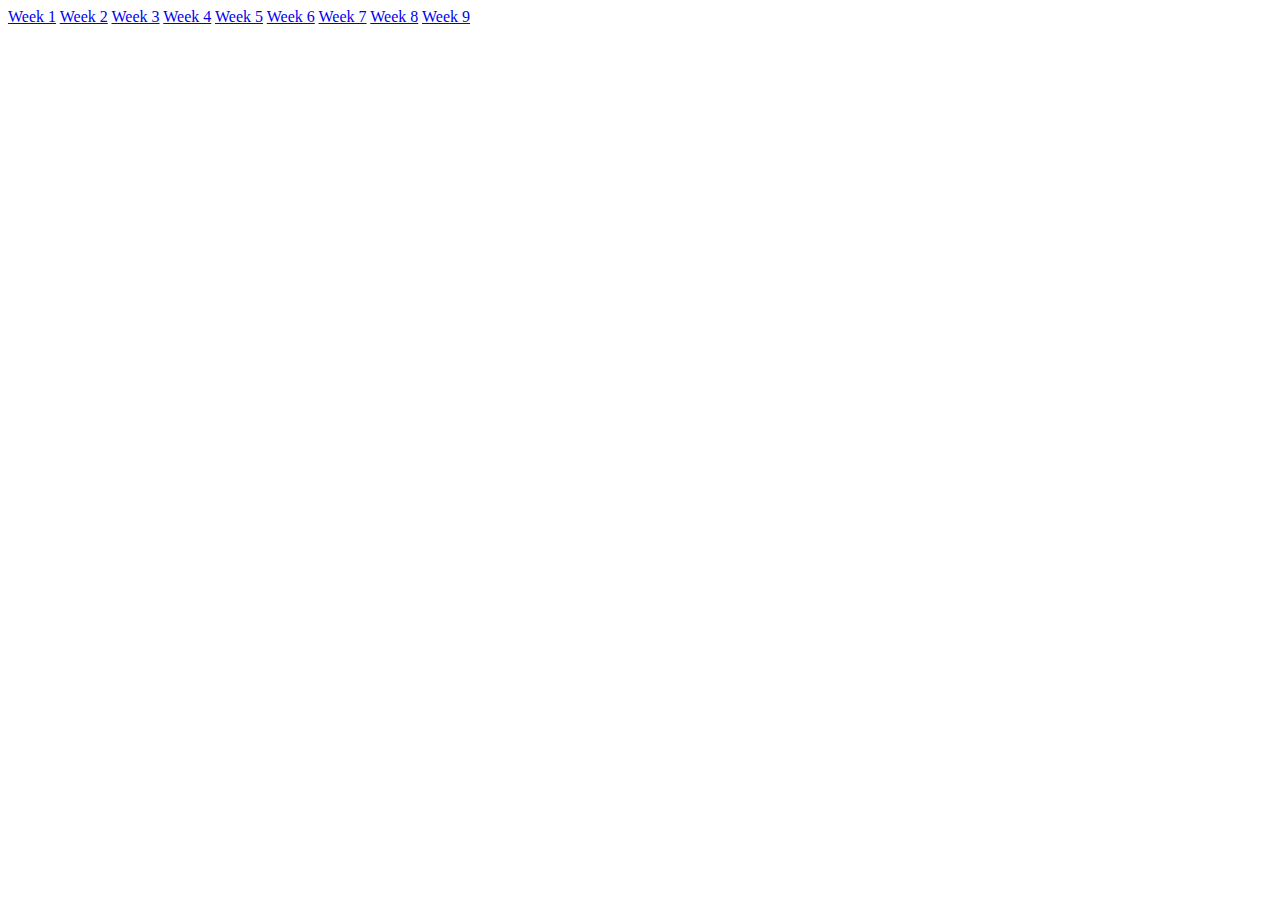
<file: index.html>
<!DOCTYPE HTML>
<html>
<body>
	<main>
		<a href = 'Week1.html'>Week 1</a>
		<a href = 'week2.html'>Week 2</a>
		<a href = 'week3.html'>Week 3</a>
		<a href = 'week4.html'>Week 4</a>
		<a href = 'week5.html'>Week 5</a>
		<a href = '#'>Week 6</a>
		<a href = '#'>Week 7</a>
		<a href = '#'>Week 8</a>
		<a href = '#'>Week 9</a>
	</main>
</body>
</html>
</file>
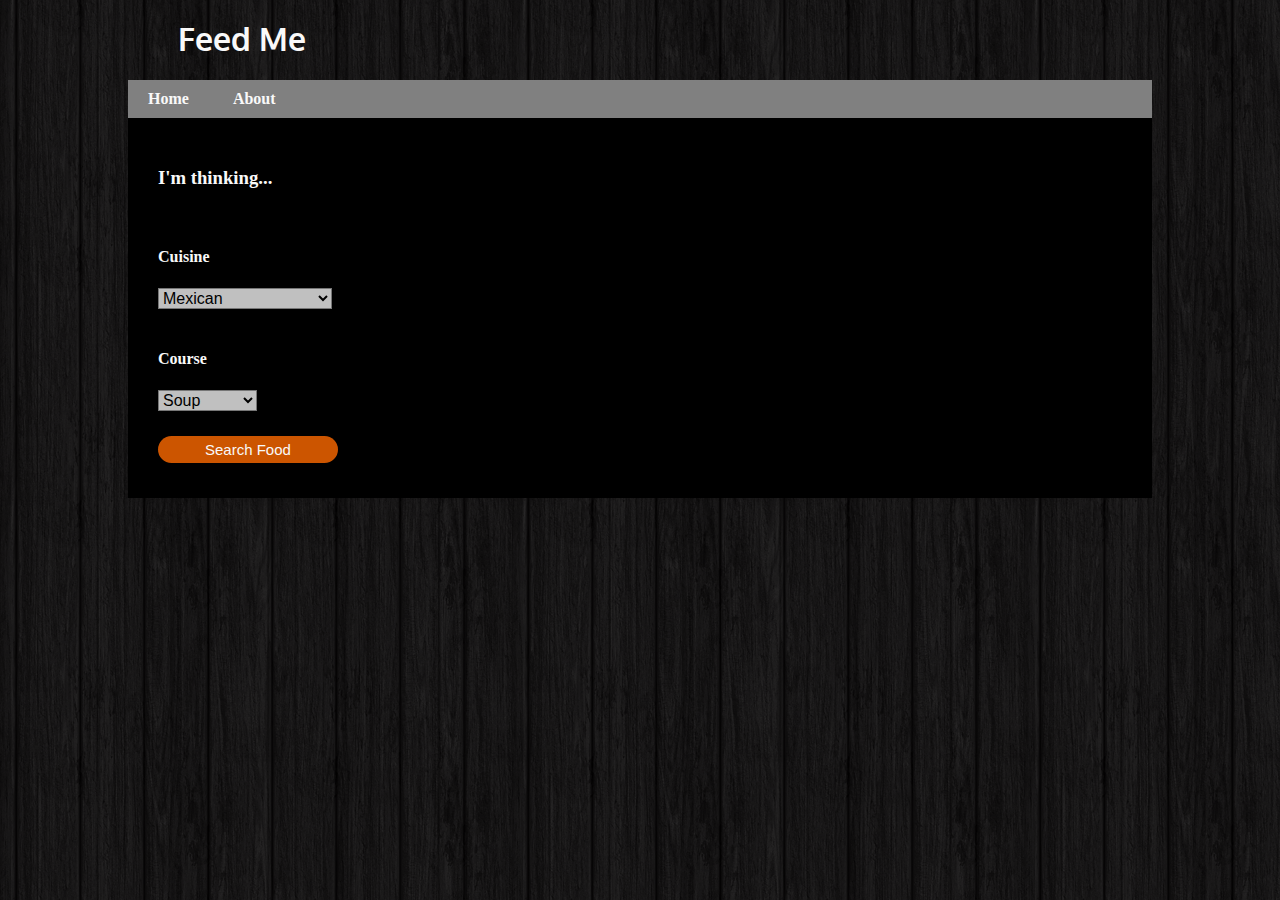
<file: feedMe/index.html>
<!DOCTYPE html>
<html lang="en-US">
<head>
    <link rel="stylesheet" type="text/css" href="css/main.css">
    <link rel="stylesheet" type="text/css" href="css/large.css">
    <link rel="stylesheet" type="text/css" href="css/medium.css">
    <link rel="stylesheet" type="text/css" href="css/normalize.css">
    <meta name="viewport" content="width=device-width" />
    <link href="https://fonts.googleapis.com/css?family=Old+Standard+TT|Oxygen" rel="stylesheet">
</head>
<body>
    <header>
        <div class='pagehead'>
            <button class="hamburger" onclick="hamburgermenu()">&#9776;</button>
            <h1 class='logo'>Feed Me</h1>
        </div>
        <div class="topnav" id="topnavbar">
            <nav class="navbar">
                <ul> 
                    <li class="navigation"><a href="#">Home</a></li>
                    <li class="navigation"><a href="#">About</a></li>
                </ul>
            </nav>
        </div>
    </header>
    <main>
        <div class='title'><h3>I'm thinking...</h3></div>
        <div class = 'container'>
            <div>
                <div class='choice'>
                    <div><h4>Cuisine</h4></div>
                    <select id='cuisine' class='dropd'>
                        <option value="mexican">Mexican</option>
                        <option value="italian">Italian</option>
                        <option value="indian">Indian</option>
                        <option value="chinese">Chinese</option>
                        <option value="american">American</option>
                        <option value="southern & soul food">Southern / Soul Food</option>
                        <option value="greek">Greek</option>
                    </select>
                </div>
                <div class='choice'>
                    <div><h4>Course</h4></div>
                    <select id='course' class='dropd'>
                        <option value="soup">Soup</option>
                        <option value="salad">Salad</option>
                        <option value="main dishs">Main dish</option>
                        <option value="breads">Breads</option>
                        <option value="dessert">Dessert</option>
                        <option value="beverages">Beverages</option>
                    </select>
                </div>
                
                <button type="button" class='button' onclick='searchFood()'>Search Food</button>
            </div>
            <div id='displayO' class='hide'></div>
        </div>
    </main>
    <footer>
        <script src="js/food.js"></script>
    </footer>
</div>
</body>
</html>
</file>
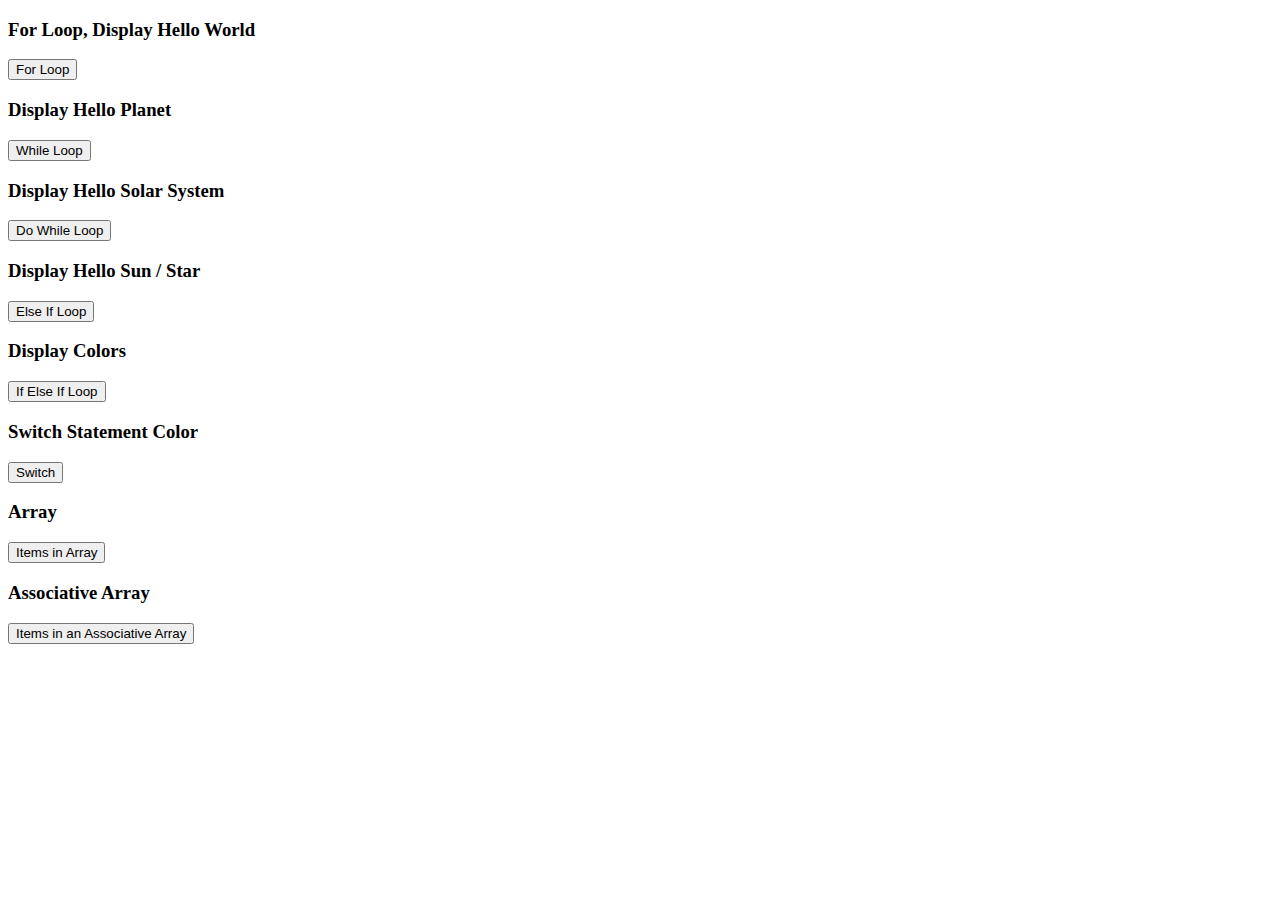
<file: Week1.html>
<!DOCTYPE HTML>
<html>
<body>
	<main>
		<div>
			<h3>For Loop, Display Hello World</h3>
			<button onclick="forLoop()">For Loop</button>
			<div id='forLoop'></div>
		</div>

		<div>
			<h3>Display Hello Planet</h3>
			<button onclick="whileLoop()">While Loop</button>
			<div id='whileLoop'></div>
		</div>

		<div>
			<h3>Display Hello Solar System</h3>
			<button onclick="doWhileLoop()">Do While Loop</button>
			<div id='doWhileLoop'></div>
		</div>

		<div>
			<h3>Display Hello Sun / Star</h3>
			<button onclick="ifElseLoop()">Else If Loop</button>
			<div id='ifElseLoop'></div>
		</div>

		<div>
			<h3>Display Colors</h3>
			<button onclick="ifElseIfLoop()">If Else If Loop</button>
			<div id='ifElseIfLoop'></div>
		</div>

		<div>
			<h3>Switch Statement Color</h3>
			<button onclick="switchStatement()">Switch</button>
			<div id='switchStatement'></div>
		</div>

		<div>
			<h3>Array</h3>
			<button onclick="firstArray()">Items in Array</button>
			<div id='firstArray'></div>
		</div>

		<div>
			<h3>Associative Array</h3>
			<button onclick="assocArray()">Items in an Associative Array</button>
			<div id='assocArray'></div>
		</div>
	</main>
	<script src="loops.js"></script>
</body>
</html>
</file>
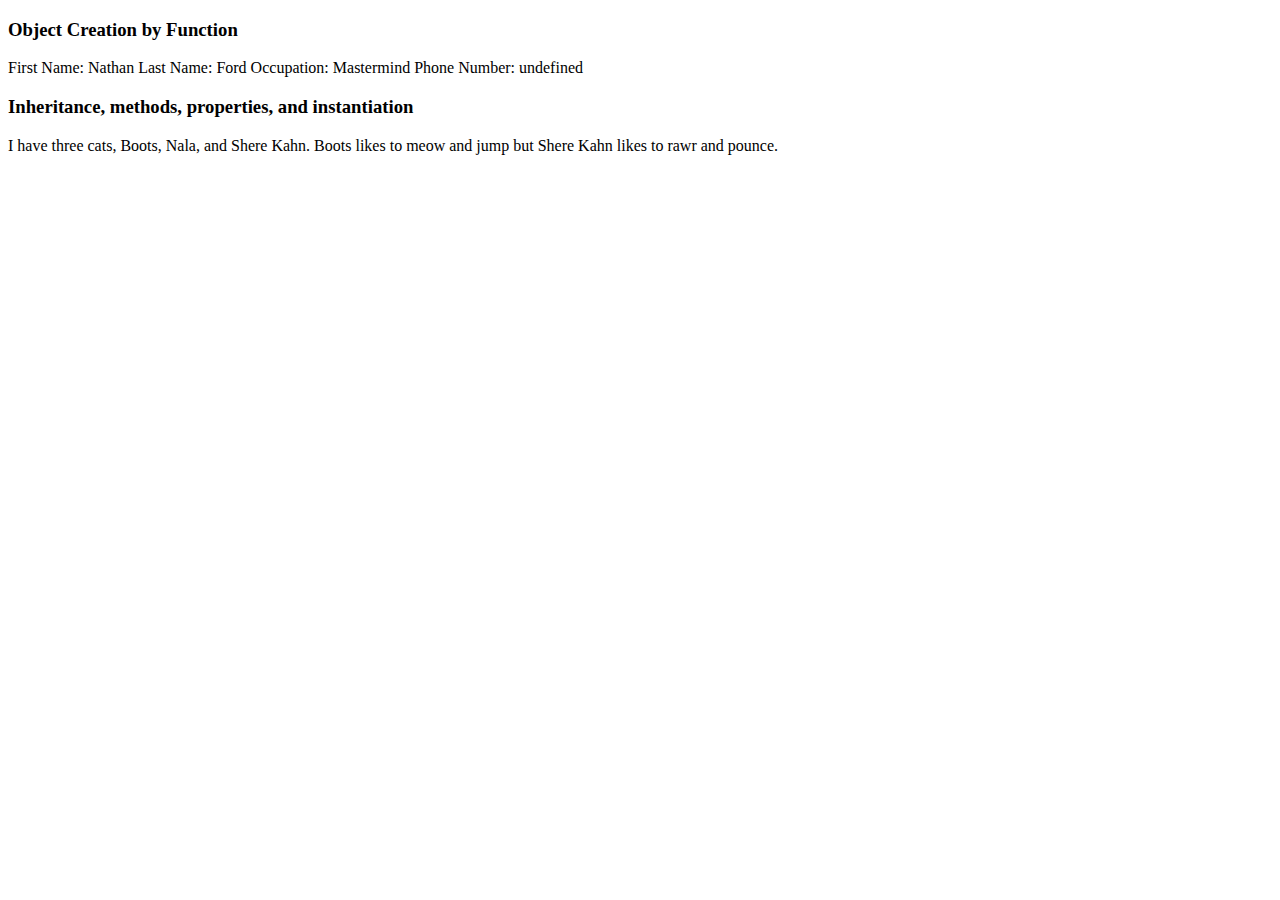
<file: week2.html>
<!DOCTYPE html>
<html>
<body onload = 'cats(), showRenter()'>
	<main>
	<div id='person'>
		<h3>Object Creation by Function</h3>
	</div>

	<div>
		<h3>Inheritance, methods, properties, and instantiation</h3>
		<div id='cat'></div>
	</div>
	</main>
	<footer>
		<script src="Week2.js"></script>
	</footer>
</body>
</html>
</file>
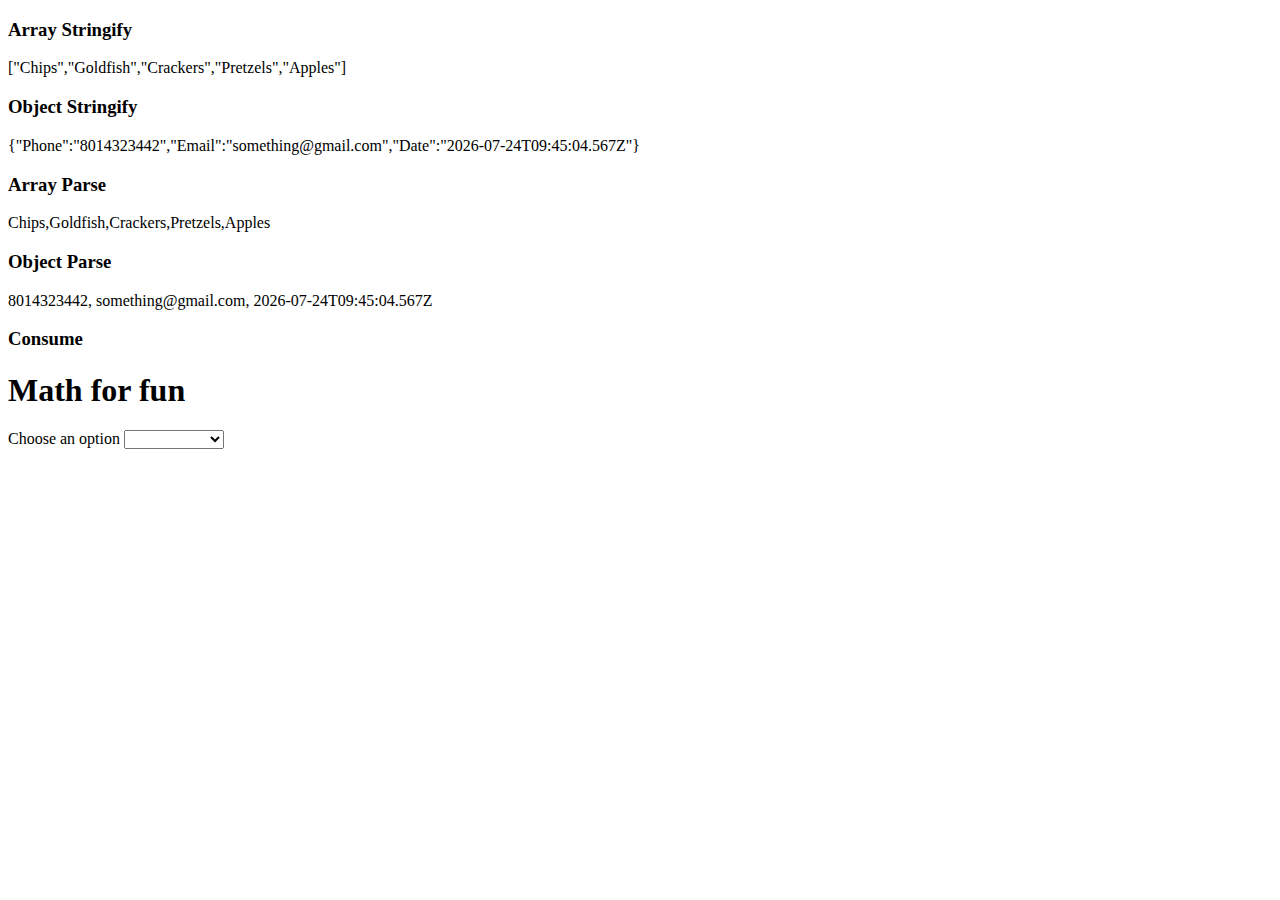
<file: week3.html>
<!DOCTYPE HTML>
<html>
<body onload="string(), parse(), pokemon()">
  <header>
    <script src="week3.js"></script>
  </header>
  <main>
    <!-- Stringify -->
    <div>
      <h3>Array Stringify</h3>
      <div id = "stringArr">
      </div>
    </div>

    <div>
      <h3>Object Stringify</h3>
      <div id = "stringObj">
      </div>
    </div>

    <!-- Parse -->

    <div>
      <h3>Array Parse</h3>
      <div id = "parseArr">
      </div>
    </div>
    
    <div>
      <h3>Object Parse</h3>
      <div id = "parseObj">
      </div>
    </div>
<!-- Consume JSON  -->
    <div>
      <h3>Consume</h3>
      <div id = "pokemon">
      </div>
    </div>

    <div class='list'>
      <h1>Math for fun</h1>
      <form>
        <label for="dropdown">Choose an option</label>
        <select id="dropdown" name="dropdown" onchange="math()">
          <option></option>
          <option>Multiplication</option>
          <option>Division</option>
          <option>Addition</option>
          <option>Subtraction</option>
        </select>
      </form>

      <pre>

      </pre>
    </div>
  </main>
</body>
</html>
</file>
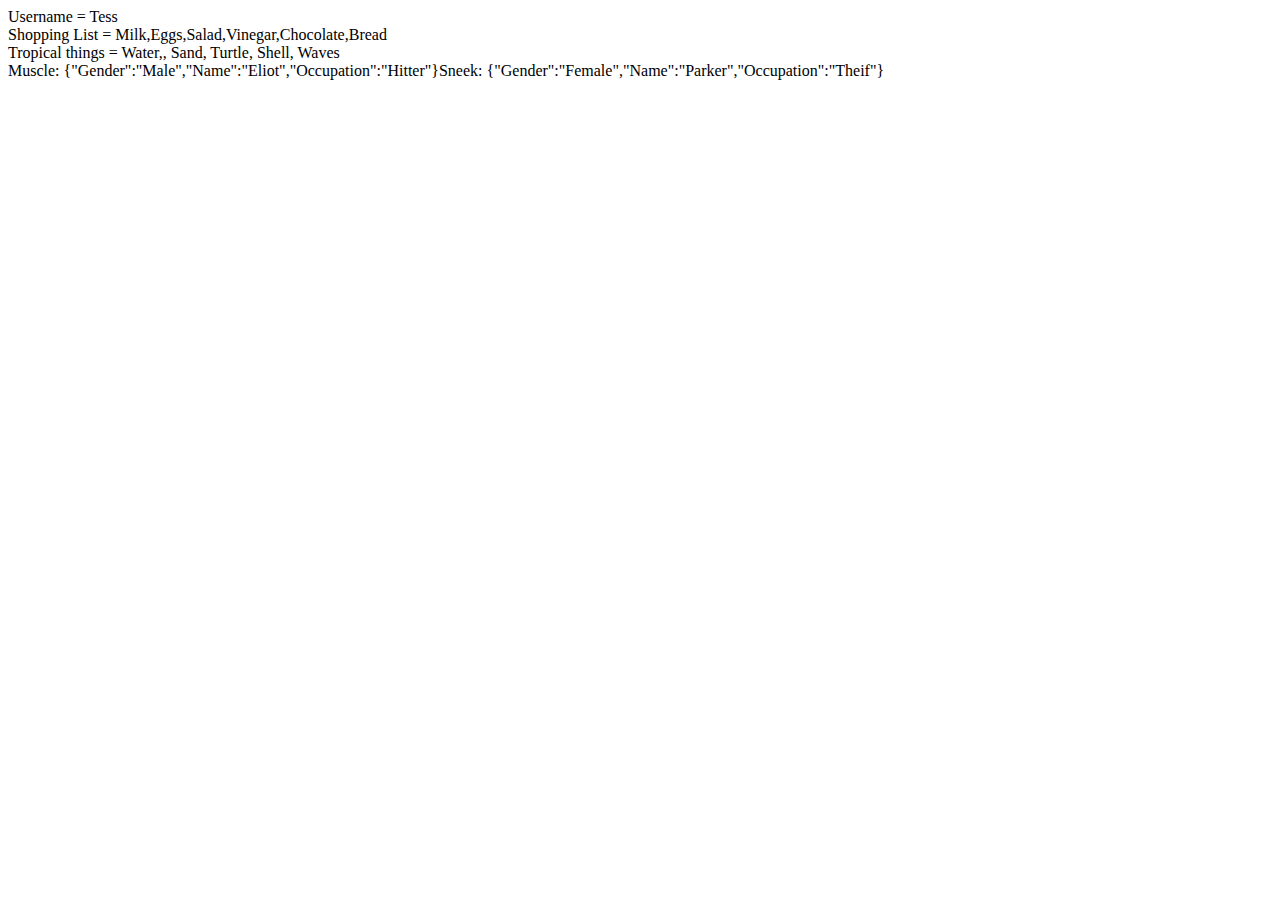
<file: week4.html>
<!-- Week 4 
Local Storage API, Storing and Retrieving Simple Data, Arrays, Associative Arrays, and Objects
-->
<!DOCTYPE HTML>
<html>
<body onload="stored(), array(), associativearr(), obj()">
	<header>
		<script src="week4.js"></script>
	</header>
	<main>
		<div id='stored'>

		</div>
		<div id='array'>
			
		</div>
		<div id='associativearr'>
			
		</div>
		<div id='obj'>
			
		</div>
	</main>
</body>
</html>
</file>
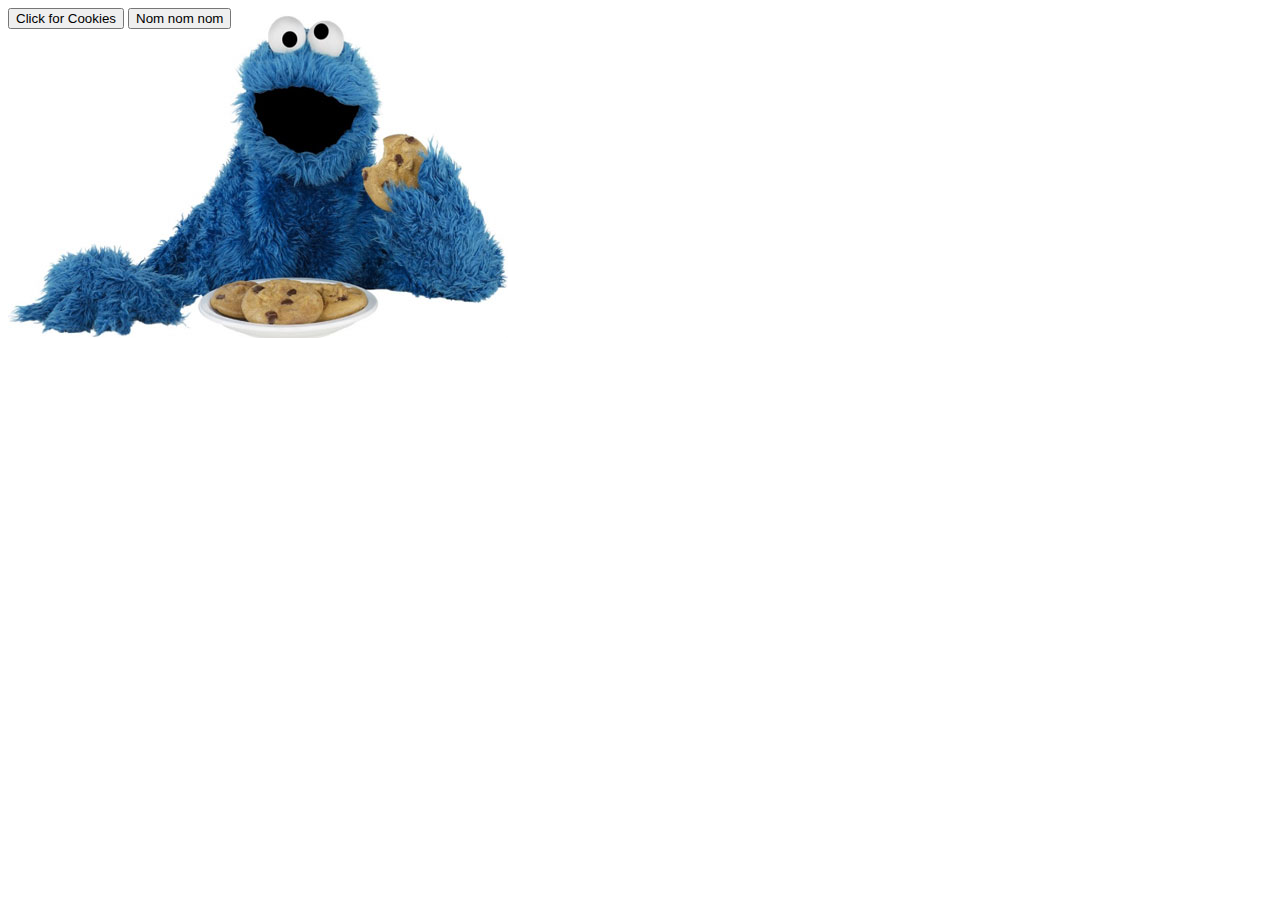
<file: week5.html>
<!-- Week 5 DOM Manipulation Using createElement, appendChild, insertBefore, removeChild, etc. -->

<!DOCTYPE HTML>
<html>
<body>
	<header>
		<link rel="stylesheet" type="text/css" href="main.css">
	</header>
	<main class = 'main'>
		<!-- createElement, appendChild, insertBefore, getElementById, createTextNode -->
		<div id='parent'></div>

		<!-- removeChild, getElementById -->
		<div>
			<button id='buttonclick' onclick="buttoncreate()">Click for Cookies</button>
			<button id='removeclick' onclick="buttonremove()">Nom nom nom</button>
		</div>
	</main>
	<footer>
		<script src="week5.js"></script>
	</footer>
</body>
</html>
</file>
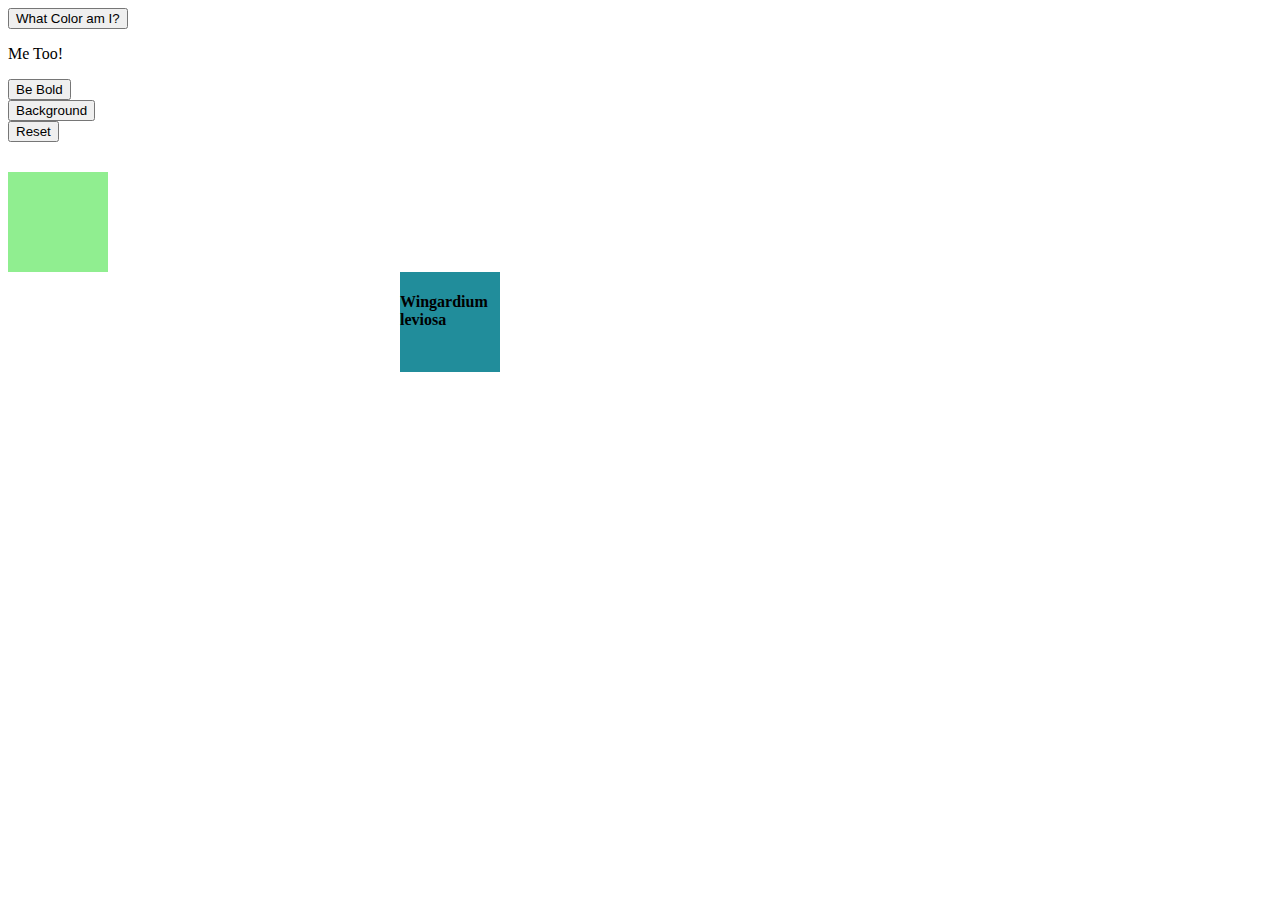
<file: week6.html>
<!-- Week 6 Manipulating CSS Class Properties Using JavaScript Creating CSS3 Transitions and Animations in CSS and triggering them with JavaScript-->

<!DOCTYPE HTML>
<html>
<body class = 'background'>
	<header>
		<link rel="stylesheet" type="text/css" href="main.css">
	</header>
	<main>
		<!-- Change Color -->
		<div>
			<button class='color' onclick="changeColor()">What Color am I?</button>
		</div>
		<div class = 'color'>
			<p class = 'color'>Me Too!</p>
		</div>
		<!-- Change Style -->
		<div>
			<button class='bold' onclick="makeBold()">Be Bold</button>
		</div>
		<!-- Change Background Color -->
		<div>
			<button onclick="background()">Background</button>
		</div>
		<!-- Reset -->
		<div>
			<button onclick="reset()">Reset</button>
		</div>

		<!-- Transition-->
		<div id = 'box'>
		</div>
		
		<!-- Animation-->
		<div id = 'boxA'>
			<h4>Wingardium leviosa</h4>
		</div>

	</main>
	<footer>
		
	</footer>
</body>
<script src="week6.js"></script>
</html>
</file>
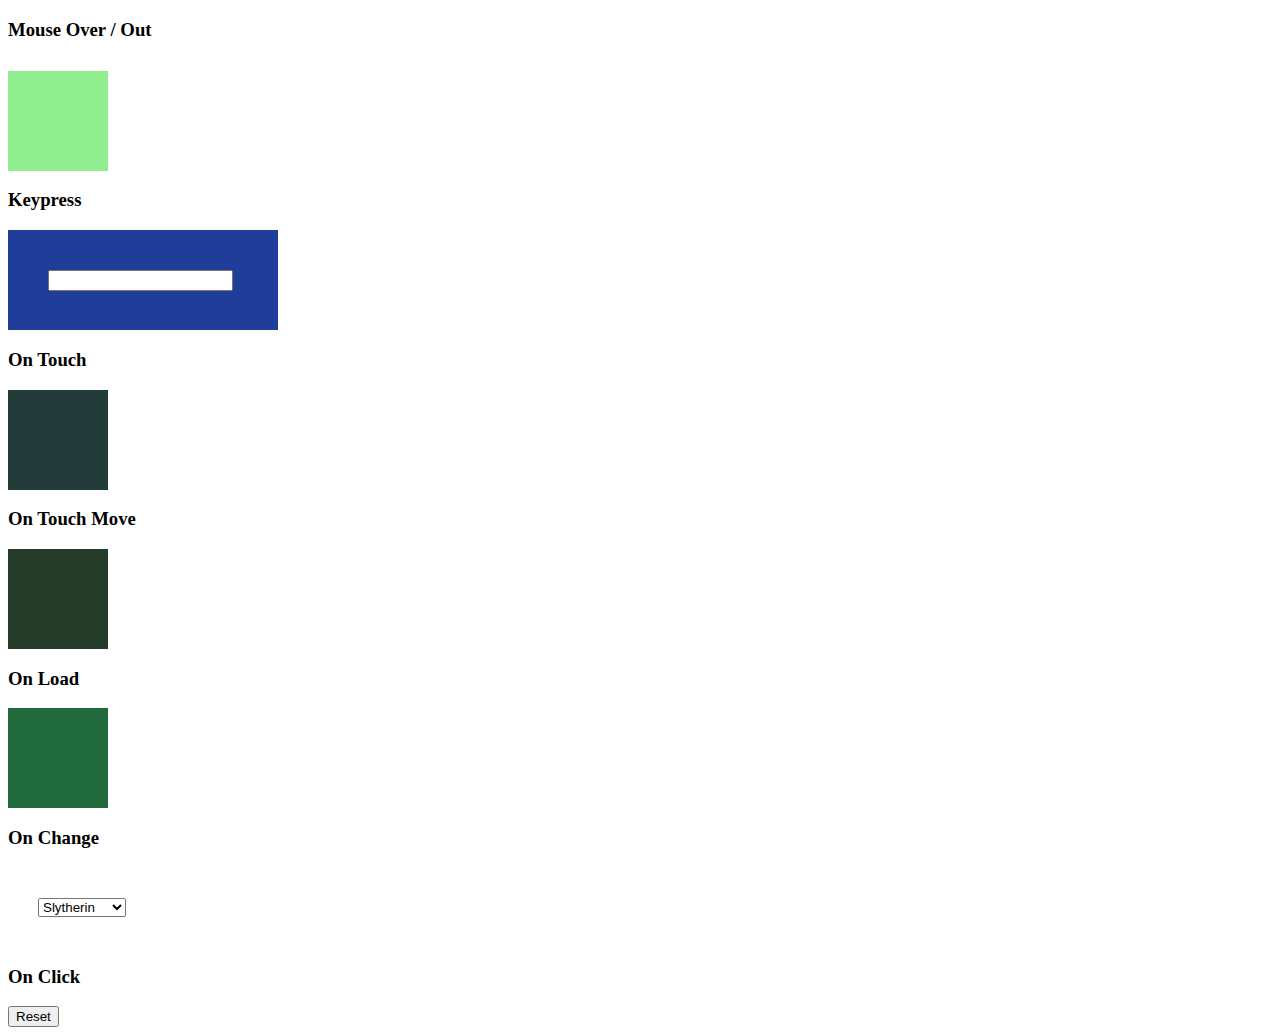
<file: week7.html>
<!-- Standard JavaScript Events Including those for Mobile Devices ( Ex. onTouchBegin, onLoad, etc.) and Animation and Transition Events -->
<!-- onchange	An HTML element has been changed
onclick	The user clicks an HTML element
onmouseover	The user moves the mouse over an HTML element
onmouseout	The user moves the mouse away from an HTML element
onkeydown	The user pushes a keyboard key
onload	The browser has finished loading the page -->

<!DOCTYPE HTML>
<html>
<body onload = 'loaded()'>
	<header>
		<link rel="stylesheet" type="text/css" href="main.css">
	</header>
	<main>

		<h3>Mouse Over / Out </h3>
		<div id = 'box'></div>

		<h3>Keypress</h3>
		<div id = boxC>
			<input id= 'input' type='text'>
		</div>

		<h3>On Touch</h3>
		<div id = boxD>
		</div>

		<h3>On Touch Move</h3>
		<div id = boxG>
		</div>

		<h3>On Load</h3>
		<div id = boxE>
		</div>

		<h3>On Change</h3>
		<div id = boxF>
			<select id = 'drop' onchange='changed()'>
				<option value="Slytherin">Slytherin</option>
				<option value="Gryffindor">Gryffindor</option>
				<option value="Ravenclaw">Ravenclaw</option>
				<option value="Hufflepuff">Hufflepuff</option>
			</select>
		</div>

		<h3>On Click</h3>
		<button onclick="reset()">Reset</button>

	</main>
	<footer>
		<script src="week7.js"></script>
	</footer>
</body>
</html>
</file>
<file: feedMe/css/main.css>
html {-webkit-text-size-adjust: none;}
* {-moz-box-sizing: border-box; -webkit-box-sizing: border-box; box-sizing: border-box;}

@media only screen and (max-width: 412px) {
    .hamburger { 
        display: inline-flex;
        top: 5.0rem;
        left: 1.25rem; 
        padding: 3px 12px;
        font-size:30px;
        margin-left:20px;
        color:#f9f9f9;
        background-color:#6d0e0e;
        border:none;
    }
    .pagehead {
        display:flex;
    }
    .navbar { 
        list-style: none; 
        padding-left: 0; 
    }
    .navbar li { 
        display: none; 
    }
    .navbar.responsive { 
        position: relative; 
    }
    .navbar.responsive li { 
        background-color: #808080; 
        display: flex; 
        width: 100%; 
        margin: 0px 20px 0px 20px;
        padding: 10px;
        border: 1px solid black;
        transition:ease-in 5s;
    }
    .navbar.responsive li a {   
        text-align: center;  
        text-decoration:none;
    }
    .navbar.responsive li a:hover { 
        background-color: #fffff0; 
    } 
    a {
        color:#f9f9f9;
        text-decoration:none;
        font-weight:600;
        font-family: 'Yrsa', serif;
        font-size:1em;
    }

    h1 {
        font-size: 375px;
        font-family: 'Candal', sans-serif;
        font-weight:700;
        margin: 5px 20px;
    }

    p {
        margin:10px;
        font-family: 'Yrsa', serif;
        font-size: 20px;
        color:#f9f9f9;
    }
    input, select {
        margin:5px 0px 15px 0px;
    }

    h4 {
        font-family: 'Old Standard TT', serif;
        font-size:20px;
        margin:5px 0px 5px 0px;
    }
    h3 {
        font-family: 'Old Standard TT', serif;
        font-size:30px;
        margin:5px 0px 5px 0px;
    }
    h2 {
        font-family: 'Old Standard TT', serif;
        font-size:40px;
    }

    footer {
        border-top:solid 1px black;
        text-align:center;
        bottom:0;
        width:100%;
        margin-top:40px;
        font-size:15px;
    }
    .logo {
        display:flex;
        margin-bottom:15px;
        margin-left:30px;
    }
    main {
        margin:15px;
        padding:15px;
        background-color:black;
        border-radius: 25px;
        
    }
}
.title {
    padding-bottom:20px;
}
.choice {
    padding-bottom:20px;
}
a {
    color:#f9f9f9;
    text-decoration:none;
    font-weight:600;
}

ul {
    list-style-type: none;
    margin: 0;
    padding: 0;
}
header {
    text-align: left;
}
h1 {
    font-size: 40px;
    font-family: 'Oxygen', sans-serif;
    font-weight:700;
    margin: 5px 20px;
    color:#f9f9f9;
}
body{
    font-family: 'Yrsa', serif;
    font-size:16px;
    background-image: url("dark_wood.png");
    background-color:#6d0e0e;
    color:#f9f9f9;
}
.dropd {
    background-color:silver;
}
.hide {
    display:none;
}
.button {
    background-color:#cc5500;
    color:#f9f9f9;
    border:none;
    text-align: center;
    border-radius: 18px;
    padding: 5px 47px;
    font-family: 'Candal', sans-serif;
    font-size:15px;
    margin:5px 0px 5px 0px;
    display:block;

}
</file>
<file: feedMe/css/large.css>
@media only screen and (min-width: 769px) {
    .hamburger {
        display:none;
    }
    main {
        padding: 30px;
        background-color:black;
        
    }
    body {
        padding: 0% 10%;
        background-color:#6d0e0e;
    }
    h1 {
        font-size:50px;
        padding-left: 50px;
    }
    h2 {
        font-size:40px;
    }
    footer {
        font-size:20px;
    }
    .navbar li {
        display:inline;
        padding:20px;
    }
    .navbar{
        padding: 10px 0px;
        background-color: #808080;
    }
    header {
        margin:0px;
    }
}
</file>
<file: feedMe/css/medium.css>
@media only screen and (min-width: 413px) and (max-width: 768px) {

    .hamburger {
        display:none;
    }
    h1 {
        font-size: 45px;
        padding: 25px 20px 0px 20px;
    }
    h4 {
        margin:5px 0px 5px 0px;
    }
    p {
        margin-left:10px;
    }
    main {
        margin:15px;
        padding:15px;
        background-color:black;
        border-radius: 25px;
    }
    .navbar li {
        display:inline;
        padding:20px;
    }
    .navbar{
        padding: 10px 0px;
        background-color: #808080;
    }
    header {
        margin:0px;
    }
    .container {
        display:flex;
    }
/*    .choice:nth-child(2) {
        padding-left:30px;
    }*/
}
</file>
<file: main.css>
.main {
	background-image: url('cookie.jpg');
	background-repeat:none;
	height:330px;
	width:500px;
	font-weight:700;
}
#box {
	transition-property: background-color;
	transition-duration: 2s;
	transition-delay: 4ms;
	transition-timing-function: ease;
	margin-top:30px;
	height:100px;
	width:100px;
	background-color:lightgreen;
}
.color div{
	height:30px;
	width:30px;

}
.transform { 
	transition: all 2s ease;
}
.transform-active {
	background-color: #45CEE0;
	height: 200px;
	width: 200px;
}
#boxA {
	background-color: #218D9B;
	height: 100px;
	width: 100px;
	position:absolute;
	/*	top:300px;*/
	left:400px;
}
#boxB {
	background-color: #218B9A;
	height: 100px;
	width: 100px;
}
#boxC {
	background-color: #213D9A;
	height: 100px;
	width: 270px;
}
#boxD {
	background-color: #233C3A;
	height: 100px;
	width: 100px;
}

#boxE {
	background-color: #216A3D;
	height: 100px;
	width: 100px;
}

#boxF {
	padding:30px;
}

#boxG {
	background-color: #253C2A;
	height: 100px;
	width: 100px;
	left:200px;
}

#input {
	margin:40px;
}
.transform {
	height:100px;
	width:100px;
	background-color:pink;
	animation: anni 4s infinite;
	position: absolute;
	left: 500px;
	animation-direction:backwards;
}

@keyframes anni {
	0% {top: 200px; background-color:orange;}
	10% {top: 190px;}
	20% {top: 180px;}
	30% {top: 170px;}
	40% {top: 160px;}
	50% {top: 150px;}
	60% {top: 140px;}
	70% {top: 130px;}
	80% {top: 120px;}
	90% {top: 110px;}
	100% {top: 90px;}
}

#canvas {
	border:1px solid black;
	height:500px;
	width:500px;
}
video {
	height:459px; 
	width:650px;
}

.transitiondiv1:hover {
	height:100px;
	background-color:black;
}
.transitiondiv1 {
	transition-property: height, background-color;
	transition-duration: 2s;
	transition-timing-function: ease-in-out;
	transition-delay: 1s;
	height:300px;
	background-color:purple;
	width:300px;
}
.transitiondiv1 h2 {
	padding:50px;
}

#behold:hover {
	height:100px;
	background-color:gray;
}
#behold {
	transition-property: background-color;
	transition-duration: 2s;
	transition-timing-function: ease-in-out;
	transition-delay: 1s;
	height:300px;
	background-color:white;
	width:300px;
}
#rabbit {
	transform: scale(0.2,0.2);

}
.Alacazam {
	transform: translateX(30px);
	border: 2px solid black;
	padding:30px;
	height:500px;
	width:500px;
}
.hat {
	transform: rotate(35deg);
	transform-origin: 10% 60%;
}

#whiterabbit {
	height:200px;
	width:auto;
	z-index: -1;
	position:absolute;
	left: 220px;
	animation: expecto 4s infinite;
}
#tophat {
	position:absolute;
}
.prestoChango {
	position: absolute;
    display: flex;
    flex-flow: wrap;
    top: 100px;
    right: 500px;
    padding: 50px;
    margin-top: 100px;
}

@keyframes expecto {
	0% {top: 80px;}
	10% {top: 60px;}
	20% {top: 40px;}
	30% {top: 20px;}
	40% {top: 0px;}
	50% {top: -20px;}
	60% {top: -40px;}
	70% {top: -60px;}
	80% {top: -80px;}
	90% {top: -100px;}
	100% {top: -120px;}
}
</file>
